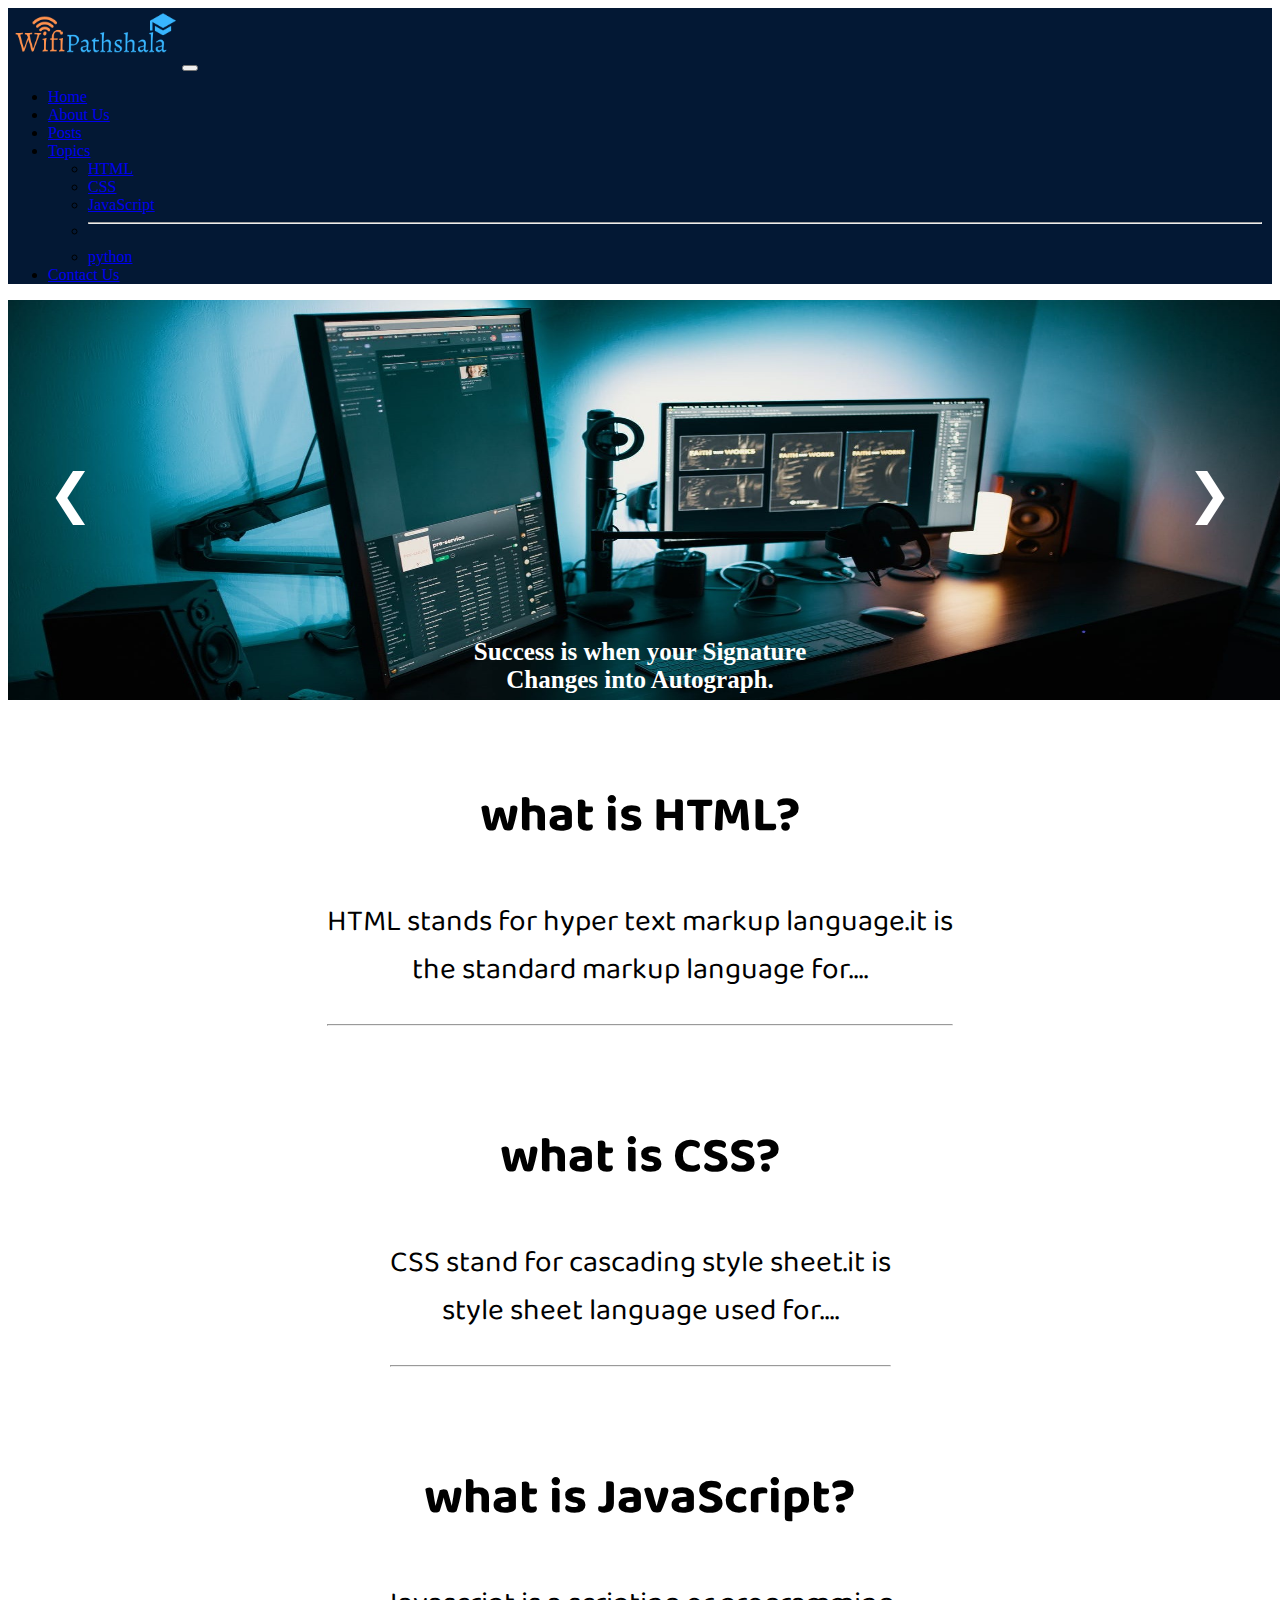
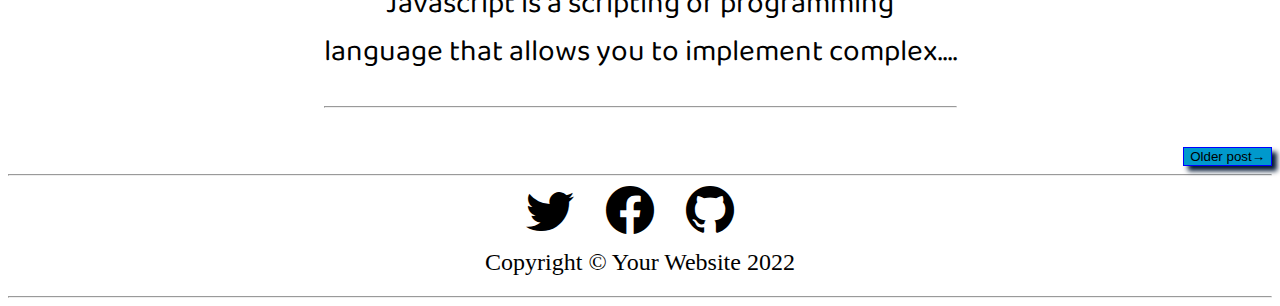
<file: index.html>
<!doctype html>
<html lang="en">

<head>
  <!-- Required meta tags -->
  <meta charset="utf-8">
  <meta name="viewport" content="width=device-width, initial-scale=1">

  <!-- Bootstrap CSS -->
  <link href="https://cdn.jsdelivr.net/npm/bootstrap@5.1.3/dist/css/bootstrap.min.css" rel="stylesheet"
    integrity="sha384-1BmE4kWBq78iYhFldvKuhfTAU6auU8tT94WrHftjDbrCEXSU1oBoqyl2QvZ6jIW3" crossorigin="anonymous">

  <!-- icon css  -->
  <link rel="stylesheet" href="https://cdn.jsdelivr.net/npm/bootstrap-icons@1.7.2/font/bootstrap-icons.css">

  <!-- favicon -->
  <link rel="apple-touch-icon" sizes="57x57" href="facicon/">
  <link rel="apple-touch-icon" sizes="60x60" href="facicon//apple-icon-60x60.png">
  <link rel="apple-touch-icon" sizes="72x72" href="facicon//apple-icon-72x72.png">
  <link rel="apple-touch-icon" sizes="76x76" href="facicon//apple-icon-76x76.png">
  <link rel="apple-touch-icon" sizes="114x114" href="facicon//apple-icon-114x114.png">
  <link rel="apple-touch-icon" sizes="120x120" href="facicon//apple-icon-120x120.png">
  <link rel="apple-touch-icon" sizes="144x144" href="facicon//apple-icon-144x144.png">
  <link rel="apple-touch-icon" sizes="152x152" href="facicon//apple-icon-152x152.png">
  <link rel="apple-touch-icon" sizes="180x180" href="facicon//apple-icon-180x180.png">
  <link rel="icon" type="image/png" sizes="192x192" href="facicon//android-icon-192x192.png">
  <link rel="icon" type="image/png" sizes="32x32" href="facicon//favicon-32x32.png">
  <link rel="icon" type="image/png" sizes="96x96" href="facicon//favicon-96x96.png">
  <link rel="icon" type="image/png" sizes="16x16" href="facicon//favicon-16x16.png">
  <link rel="manifest" href="/manifest.json">
  <meta name="msapplication-TileColor" content="#ffffff">
  <meta name="msapplication-TileImage" content="/ms-icon-144x144.png">
  <meta name="theme-color" content="#ffffff">

  <!-- fonts -->
  <link rel="preconnect" href="https://fonts.googleapis.com">
  <link rel="preconnect" href="https://fonts.gstatic.com" crossorigin>
  <link href="https://fonts.googleapis.com/css2?family=Baloo+Bhai+2:wght@600;800&display=swap" rel="stylesheet">

  <!-- css styling -->
  <link rel="stylesheet" href="css/style.css">
  <link rel="stylesheet" href="css/slidestyling.css">

  <title>BlogForYou</title>
</head>

<body>
  <!-- navbar -->
  <nav class="navbar navbar-expand-lg navbar-dark">
    <div class="container-fluid">
      <a class="navbar-brand p-0" href="#"><img src="assets/image/logo1.png" class="image-fluid"
          style="width: 170px; height: 60px;" alt=""></a>
      <button class="navbar-toggler" type="button" data-bs-toggle="collapse" data-bs-target="#navbarSupportedContent"
        aria-controls="navbarSupportedContent" aria-expanded="false" aria-label="Toggle navigation">
        <span class="navbar-toggler-icon"></span>
      </button>
      <div class="collapse navbar-collapse" id="navbarSupportedContent">
        <ul class="navbar-nav me-auto mb-2 mb-lg-0">
          <li class="nav-item">
            <a class="nav-link active" aria-current="page" href="index.html">Home</a>
          </li>
          <li class="nav-item">
            <a class="nav-link" href="about.html">About Us</a>
          </li>
          <li class="nav-item">
            <a class="nav-link" href="post.html">Posts</a>
          </li>
          <li class="nav-item dropdown">
            <a class="nav-link dropdown-toggle" href="#" id="navbarDropdown" role="button" data-bs-toggle="dropdown"
              aria-expanded="false">
              Topics
            </a>
            <ul class="dropdown-menu" aria-labelledby="navbarDropdown">
              <li><a class="dropdown-item" href="post.html">HTML</a></li>
              <li><a class="dropdown-item" href="post2.html">CSS</a></li>
              <li><a class="dropdown-item" href="post3.html">JavaScript</a></li>
              <li>
                <hr class="dropdown-divider">
              </li>
              <li><a class="dropdown-item" href="post4.html">python</a></li>
            </ul>
          </li>
          <li class="nav-item">
            <a class="nav-link" href="contact.html">Contact Us</a>
          </li>
        </ul>
      </div>
    </div>
  </nav>

  <!-- Slider  -->
  <div class="slide-bar">
    <div class="slide">
      <img src="assets/image/fifth1.jpg" alt="" class="img-fluid">
      <div class="caption">Success is when your Signature <br> Changes into Autograph.</div>
    </div>
    <div class="slide">
      <img src="assets/image/first.jpeg" alt="" class="img-fluid">
      <div class="caption">Knowledge is power.</div>
    </div>
    <div class="slide">
      <img src="assets/image/second.jpeg" alt="" class="img-fluid">
      <div class="caption">Risk comes form not knowing <br> what you are doing.</div>
    </div>
    <span class="arrow prev" id="leftarrow" onclick="controller(-1)">
      &#10094
    </span>
    <span class="arrow next" id="rightarrow" onclick="controller(1)">&#10095</span>
  </div>

  <!-- content here -->
  <div class="container-fluid">
    <div class="row justify-content-center">
      <div class="col-md-8 contents">
        <a href="post.html/#heading5" class="content-link">
          <h2 class="content-heading">what is HTML?</h2>
          <p class="m-0 p-0">HTML stands for hyper text markup language.it is <br>
            the standard markup language for....
          </p>
          <hr>
        </a>
      </div>

      <div class="col-md-8 contents">
        <a href="post2.html#heading1" class="content-link">
          <h2 class="content-heading">what is CSS?</h2>
          <p class="m-0 p-0">CSS stand for cascading style sheet.it is <br>
            style sheet language used for....
          </p>
          <hr>
        </a>
      </div>

      <div class="col-md-8 contents">
        <a href="post3.html#heading1" class="content-link">
          <h2 class="content-heading">what is JavaScript?</h2>
          <p class="m-0 p-0">Javascript is a scripting or programming<br>
            language that allows you to implement complex....
          </p>
          <hr>
        </a>
      </div>
      <div class="col-md-8 button-style">
        <!-- button  -->
        <button type="button" class="btn btn-style">Older post→</button>
        <hr>
      </div>
      <!-- row end  -->
    </div>

    <div class="row">
      <div class="col-12 icon-style">
        <i class="bi bi-twitter"></i>
        <i class="bi bi-facebook"></i>
        <i class="bi bi-github"></i>
      </div>
      <div class="col-12 copy-style">
        <span>Copyright &#169; Your Website 2022</span>
      </div>
    </div>



    <hr>
    <!-- end here -->
  </div>






  <!-- Option 1: Bootstrap Bundle with Popper -->
  <script src="https://cdn.jsdelivr.net/npm/bootstrap@5.1.3/dist/js/bootstrap.bundle.min.js"
    integrity="sha384-ka7Sk0Gln4gmtz2MlQnikT1wXgYsOg+OMhuP+IlRH9sENBO0LRn5q+8nbTov4+1p"
    crossorigin="anonymous"></script>

  <!-- myscripting -->
  <!-- slidescripting -->
  <script src="scripts/slidescripting.js"></script>
</body>

</html>
</file>
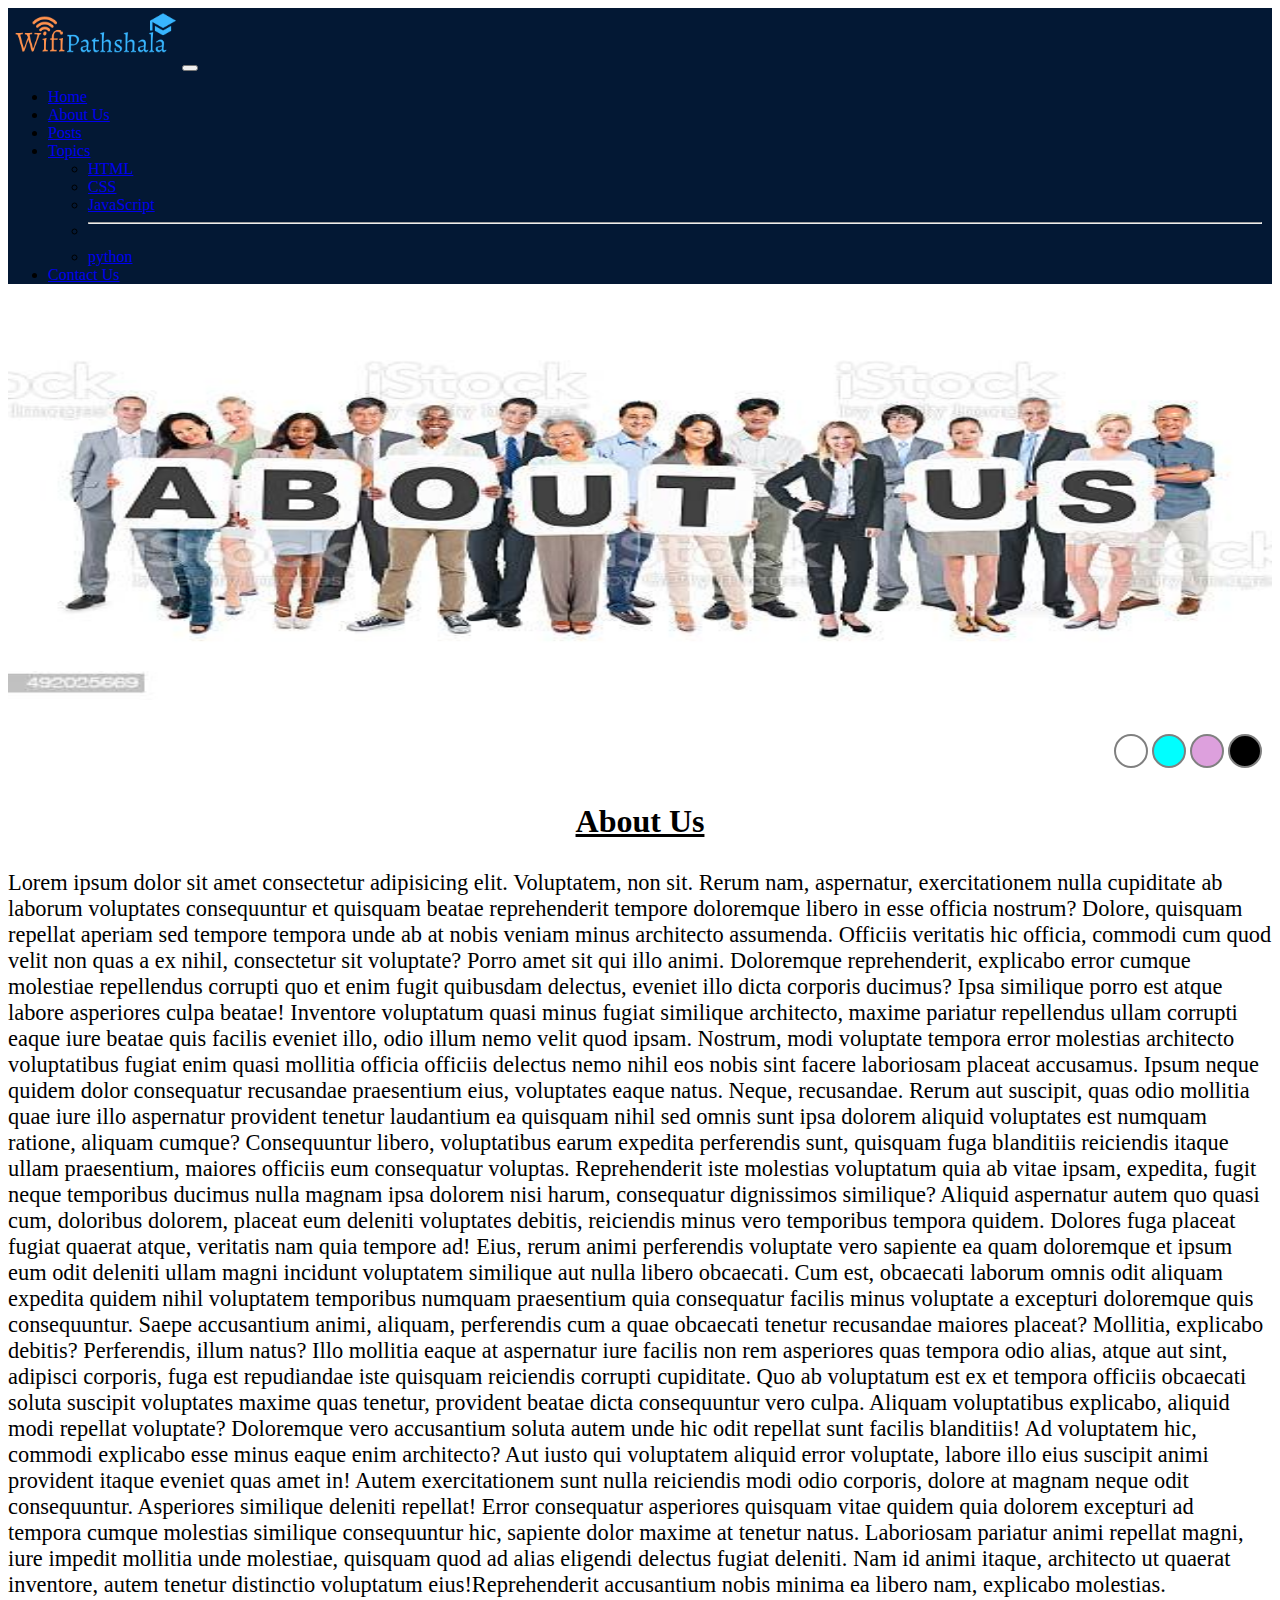
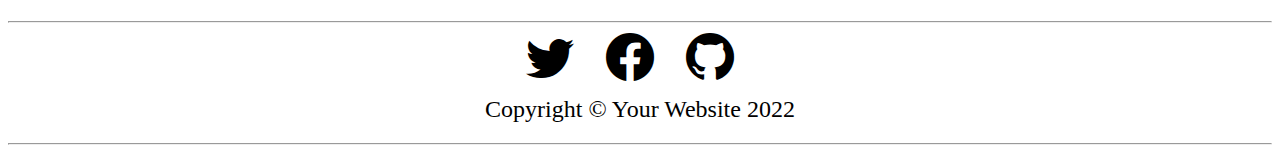
<file: about.html>
<!doctype html>
<html lang="en">

<head>
    <!-- Required meta tags -->
    <meta charset="utf-8">
    <meta name="viewport" content="width=device-width, initial-scale=1">

    <!-- Bootstrap CSS -->
    <link href="https://cdn.jsdelivr.net/npm/bootstrap@5.1.3/dist/css/bootstrap.min.css" rel="stylesheet"
        integrity="sha384-1BmE4kWBq78iYhFldvKuhfTAU6auU8tT94WrHftjDbrCEXSU1oBoqyl2QvZ6jIW3" crossorigin="anonymous">

    <!-- favicon -->
    <link rel="apple-touch-icon" sizes="57x57" href="facicon/">
    <link rel="apple-touch-icon" sizes="60x60" href="facicon//apple-icon-60x60.png">
    <link rel="apple-touch-icon" sizes="72x72" href="facicon//apple-icon-72x72.png">
    <link rel="apple-touch-icon" sizes="76x76" href="facicon//apple-icon-76x76.png">
    <link rel="apple-touch-icon" sizes="114x114" href="facicon//apple-icon-114x114.png">
    <link rel="apple-touch-icon" sizes="120x120" href="facicon//apple-icon-120x120.png">
    <link rel="apple-touch-icon" sizes="144x144" href="facicon//apple-icon-144x144.png">
    <link rel="apple-touch-icon" sizes="152x152" href="facicon//apple-icon-152x152.png">
    <link rel="apple-touch-icon" sizes="180x180" href="facicon//apple-icon-180x180.png">
    <link rel="icon" type="image/png" sizes="192x192" href="facicon//android-icon-192x192.png">
    <link rel="icon" type="image/png" sizes="32x32" href="facicon//favicon-32x32.png">
    <link rel="icon" type="image/png" sizes="96x96" href="facicon//favicon-96x96.png">
    <link rel="icon" type="image/png" sizes="16x16" href="facicon//favicon-16x16.png">
    <link rel="manifest" href="/manifest.json">
    <meta name="msapplication-TileColor" content="#ffffff">
    <meta name="msapplication-TileImage" content="/ms-icon-144x144.png">
    <meta name="theme-color" content="#ffffff">

    <!-- icon css  -->
    <link rel="stylesheet" href="https://cdn.jsdelivr.net/npm/bootstrap-icons@1.7.2/font/bootstrap-icons.css">

    <!-- css styling -->
    <link rel="stylesheet" href="css/style.css">
    <link rel="stylesheet" href="css/slidestyling.css">
    <link rel="stylesheet" href="css/about.css">

    <title>BlogForYou</title>
</head>

<body>
    <!-- navbar -->
    <nav class="navbar navbar-expand-lg navbar-dark">
        <div class="container-fluid">
            <a class="navbar-brand p-0" href="#"><img src="assets/image/logo1.png" class="image-fluid"
                    style="width: 170px; height: 60px;" alt=""></a>
            <button class="navbar-toggler" type="button" data-bs-toggle="collapse"
                data-bs-target="#navbarSupportedContent" aria-controls="navbarSupportedContent" aria-expanded="false"
                aria-label="Toggle navigation">
                <span class="navbar-toggler-icon"></span>
            </button>
            <div class="collapse navbar-collapse" id="navbarSupportedContent">
                <ul class="navbar-nav me-auto mb-2 mb-lg-0">
                    <li class="nav-item">
                        <a class="nav-link" aria-current="page" href="index.html">Home</a>
                    </li>
                    <li class="nav-item">
                        <a class="nav-link active" href="about.html">About Us</a>
                    </li>
                    <li class="nav-item">
                        <a class="nav-link" href="post.html">Posts</a>
                    </li>
                    <li class="nav-item dropdown">
                        <a class="nav-link dropdown-toggle" href="#" id="navbarDropdown" role="button"
                            data-bs-toggle="dropdown" aria-expanded="false">
                            Topics
                        </a>
                        <ul class="dropdown-menu" aria-labelledby="navbarDropdown">
                            <li><a class="dropdown-item" href="post.html">HTML</a></li>
                            <li><a class="dropdown-item" href="post2.html">CSS</a></li>
                            <li><a class="dropdown-item" href="post3.html">JavaScript</a></li>
                            <li>
                                <hr class="dropdown-divider">
                            </li>
                            <li><a class="dropdown-item" href="post4.html">python</a></li>
                        </ul>
                    </li>
                    <li class="nav-item">
                        <a class="nav-link" href="contact.html">Contact Us</a>
                    </li>
                </ul>
            </div>
        </div>
    </nav>

    <!-- image  -->
    <img src="assets/image/aboutus.jpg" class="img-fluid contact-img" alt="...">

    <!-- main content here -->
    <div class="container">
        <div class="row">
            <div class="col-12 colour-container">
                <!-- <div class="colour-container"> -->
                <span class="color" id="white" onclick="changecolor('#ffffff')"></span>
                <span class="color" id="aqua" onclick="changecolor('#00FFFF')"></span>
                <span class="color" id="voilet" onclick="changecolor('plum')"></span>
                <span class="color" id="black" onclick="changecolor('#000000')"></span>
            </div>
            <div class="col-12" id="total-contents">
                <h1 class="text-content">About Us</h1>
                <p class="text-content font-style">
                    Lorem ipsum dolor sit amet consectetur adipisicing elit. Voluptatem, non sit. Rerum nam, aspernatur,
                    exercitationem nulla cupiditate ab laborum voluptates consequuntur et quisquam beatae reprehenderit
                    tempore
                    doloremque libero in esse officia nostrum? Dolore, quisquam repellat aperiam sed tempore tempora
                    unde ab at
                    nobis veniam minus architecto assumenda. Officiis veritatis hic officia, commodi cum quod velit non
                    quas a ex
                    nihil, consectetur sit voluptate? Porro amet sit qui illo animi. Doloremque reprehenderit, explicabo
                    error
                    cumque molestiae repellendus corrupti quo et enim fugit quibusdam delectus, eveniet illo dicta
                    corporis ducimus?
                    Ipsa similique porro est atque labore asperiores culpa beatae! Inventore voluptatum quasi minus
                    fugiat similique
                    architecto, maxime pariatur repellendus ullam corrupti eaque iure beatae quis facilis eveniet illo,
                    odio illum
                    nemo velit quod ipsam. Nostrum, modi voluptate tempora error molestias architecto voluptatibus
                    fugiat enim quasi
                    mollitia officia officiis delectus nemo nihil eos nobis sint facere laboriosam placeat accusamus.
                    Ipsum neque
                    quidem dolor consequatur recusandae praesentium eius, voluptates eaque natus. Neque, recusandae.
                    Rerum aut
                    suscipit, quas odio mollitia quae iure illo aspernatur provident tenetur laudantium ea quisquam
                    nihil sed omnis
                    sunt ipsa dolorem aliquid voluptates est numquam ratione, aliquam cumque? Consequuntur libero,
                    voluptatibus
                    earum expedita perferendis sunt, quisquam fuga blanditiis reiciendis itaque ullam praesentium,
                    maiores officiis
                    eum consequatur voluptas. Reprehenderit iste molestias voluptatum quia ab vitae ipsam, expedita,
                    fugit neque
                    temporibus ducimus nulla magnam ipsa dolorem nisi harum, consequatur dignissimos similique? Aliquid
                    aspernatur
                    autem quo quasi cum, doloribus dolorem, placeat eum deleniti voluptates debitis, reiciendis minus
                    vero
                    temporibus tempora quidem. Dolores fuga placeat fugiat quaerat atque, veritatis nam quia tempore ad!
                    Eius, rerum
                    animi perferendis voluptate vero sapiente ea quam doloremque et ipsum eum odit deleniti ullam magni
                    incidunt
                    voluptatem similique aut nulla libero obcaecati. Cum est, obcaecati laborum omnis odit aliquam
                    expedita quidem
                    nihil voluptatem temporibus numquam praesentium quia consequatur facilis minus voluptate a excepturi
                    doloremque
                    quis consequuntur. Saepe accusantium animi, aliquam, perferendis cum a quae obcaecati tenetur
                    recusandae maiores
                    placeat? Mollitia, explicabo debitis? Perferendis, illum natus? Illo mollitia eaque at aspernatur
                    iure facilis
                    non rem asperiores quas tempora odio alias, atque aut sint, adipisci corporis, fuga est repudiandae
                    iste
                    quisquam reiciendis corrupti cupiditate. Quo ab voluptatum est ex et tempora officiis obcaecati
                    soluta suscipit
                    voluptates maxime quas tenetur, provident beatae dicta consequuntur vero culpa. Aliquam voluptatibus
                    explicabo,
                    aliquid modi repellat voluptate? Doloremque vero accusantium soluta autem unde hic odit repellat
                    sunt facilis
                    blanditiis! Ad voluptatem hic, commodi explicabo esse minus eaque enim architecto? Aut iusto qui
                    voluptatem
                    aliquid error voluptate, labore illo eius suscipit animi provident itaque eveniet quas amet in!
                    Autem
                    exercitationem sunt nulla reiciendis modi odio corporis, dolore at magnam neque odit consequuntur.
                    Asperiores
                    similique deleniti repellat! Error consequatur asperiores quisquam vitae quidem quia dolorem
                    excepturi ad
                    tempora cumque molestias similique consequuntur hic, sapiente dolor maxime at tenetur natus.
                    Laboriosam pariatur
                    animi repellat magni, iure impedit mollitia unde molestiae, quisquam quod ad alias eligendi delectus
                    fugiat
                    deleniti. Nam id animi itaque, architecto ut quaerat inventore, autem tenetur distinctio voluptatum
                    eius!Reprehenderit accusantium nobis minima ea libero nam, explicabo molestias.
                </p>
            </div>
        </div>
        <hr class="mt-5">

        <!-- icon  -->
        <div class="row">
            <div class="col-12 icon-style">
                <i class="bi bi-twitter"></i>
                <i class="bi bi-facebook"></i>
                <i class="bi bi-github"></i>
            </div>
            <div class="col-12 copy-style">
                <span>Copyright &#169; Your Website 2022</span>
            </div>
        </div>


        <!-- container end here -->
    </div>

    <hr class="mb-5">



    <!-- Option 1: Bootstrap Bundle with Popper -->
    <script src="https://cdn.jsdelivr.net/npm/bootstrap@5.1.3/dist/js/bootstrap.bundle.min.js"
        integrity="sha384-ka7Sk0Gln4gmtz2MlQnikT1wXgYsOg+OMhuP+IlRH9sENBO0LRn5q+8nbTov4+1p"
        crossorigin="anonymous"></script>

    <!-- my script  -->
    <script src="scripts/about.js"></script>

</body>

</html>
</file>
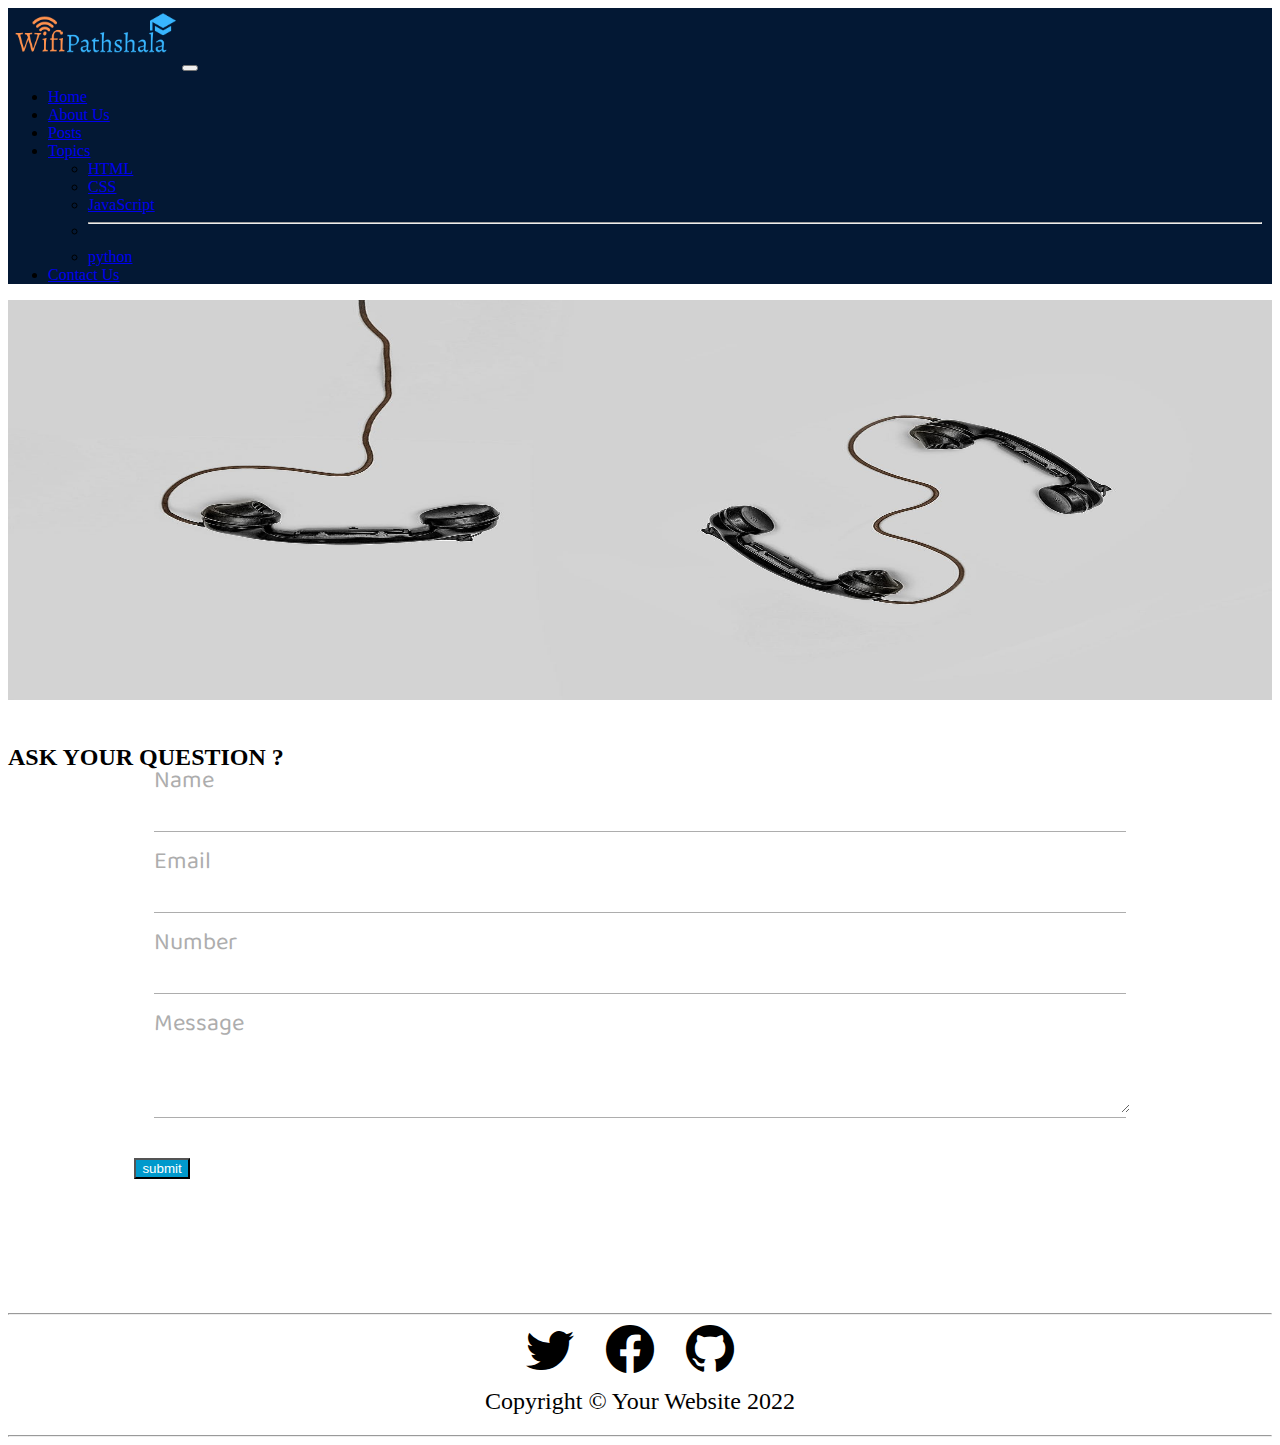
<file: contact.html>
<!doctype html>
<html lang="en">

<head>
    <!-- Required meta tags -->
    <meta charset="utf-8">
    <meta name="viewport" content="width=device-width, initial-scale=1">

    <!-- Bootstrap CSS -->
    <link href="https://cdn.jsdelivr.net/npm/bootstrap@5.1.3/dist/css/bootstrap.min.css" rel="stylesheet"
        integrity="sha384-1BmE4kWBq78iYhFldvKuhfTAU6auU8tT94WrHftjDbrCEXSU1oBoqyl2QvZ6jIW3" crossorigin="anonymous">

    <!-- fonts -->
    <link rel="preconnect" href="https://fonts.googleapis.com">
    <link rel="preconnect" href="https://fonts.gstatic.com" crossorigin>
    <link href="https://fonts.googleapis.com/css2?family=Baloo+Bhai+2:wght@600;800&display=swap" rel="stylesheet">

    <!-- icon css  -->
    <link rel="stylesheet" href="https://cdn.jsdelivr.net/npm/bootstrap-icons@1.7.2/font/bootstrap-icons.css">

    <!-- favicon -->
    <link rel="apple-touch-icon" sizes="57x57" href="facicon/">
    <link rel="apple-touch-icon" sizes="60x60" href="facicon//apple-icon-60x60.png">
    <link rel="apple-touch-icon" sizes="72x72" href="facicon//apple-icon-72x72.png">
    <link rel="apple-touch-icon" sizes="76x76" href="facicon//apple-icon-76x76.png">
    <link rel="apple-touch-icon" sizes="114x114" href="facicon//apple-icon-114x114.png">
    <link rel="apple-touch-icon" sizes="120x120" href="facicon//apple-icon-120x120.png">
    <link rel="apple-touch-icon" sizes="144x144" href="facicon//apple-icon-144x144.png">
    <link rel="apple-touch-icon" sizes="152x152" href="facicon//apple-icon-152x152.png">
    <link rel="apple-touch-icon" sizes="180x180" href="facicon//apple-icon-180x180.png">
    <link rel="icon" type="image/png" sizes="192x192" href="facicon//android-icon-192x192.png">
    <link rel="icon" type="image/png" sizes="32x32" href="facicon//favicon-32x32.png">
    <link rel="icon" type="image/png" sizes="96x96" href="facicon//favicon-96x96.png">
    <link rel="icon" type="image/png" sizes="16x16" href="facicon//favicon-16x16.png">
    <link rel="manifest" href="/manifest.json">
    <meta name="msapplication-TileColor" content="#ffffff">
    <meta name="msapplication-TileImage" content="/ms-icon-144x144.png">
    <meta name="theme-color" content="#ffffff">

    <!-- css styling -->
    <link rel="stylesheet" href="css/style.css">
    <link rel="stylesheet" href="css/slidestyling.css">

    <title>BlogForYou</title>
</head>

<body>
    <!-- navbar -->
    <nav class="navbar navbar-expand-lg navbar-dark">
        <div class="container-fluid">
            <a class="navbar-brand p-0" href="#"><img src="assets/image/logo1.png" class="image-fluid"
                    style="width: 170px; height: 60px;" alt=""></a>
            <button class="navbar-toggler" type="button" data-bs-toggle="collapse"
                data-bs-target="#navbarSupportedContent" aria-controls="navbarSupportedContent" aria-expanded="false"
                aria-label="Toggle navigation">
                <span class="navbar-toggler-icon"></span>
            </button>
            <div class="collapse navbar-collapse" id="navbarSupportedContent">
                <ul class="navbar-nav me-auto mb-2 mb-lg-0">
                    <li class="nav-item">
                        <a class="nav-link" aria-current="page" href="index.html">Home</a>
                    </li>
                    <li class="nav-item">
                        <a class="nav-link" href="about.html">About Us</a>
                    </li>
                    <li class="nav-item">
                        <a class="nav-link" href="post.html">Posts</a>
                    </li>
                    <li class="nav-item dropdown">
                        <a class="nav-link dropdown-toggle" href="#" id="navbarDropdown" role="button"
                            data-bs-toggle="dropdown" aria-expanded="false">
                            Topics
                        </a>
                        <ul class="dropdown-menu" aria-labelledby="navbarDropdown">
                            <li><a class="dropdown-item" href="post.html">HTML</a></li>
                            <li><a class="dropdown-item" href="post2.html">CSS</a></li>
                            <li><a class="dropdown-item" href="post3.html">JavaScript</a></li>
                            <li>
                                <hr class="dropdown-divider">
                            </li>
                            <li><a class="dropdown-item" href="post4.html">python</a></li>
                        </ul>
                    </li>
                    <li class="nav-item">
                        <a class="nav-link  active" href="contact.html">Contact Us</a>
                    </li>
                </ul>
            </div>
        </div>
    </nav>

    <!-- image  -->
    <img src="assets/image/contact.jpeg" class="img-fluid contact-img" alt="...">


    <div class="container">

        <div class="row">
            <div class="col-12 text-center mt-4">
                <h2>ASK YOUR QUESTION ?</h1>
            </div>
        </div>

        <form onsubmit="return validationform()">
            <div class="row  justify-content-center input-style">
                <div class="col-md-8 box-style">
                    <input type="text" id="username">
                    <p class="text-error" id="usererror"></p>
                    <label for="">Name</label>
                </div>
                <div class="col-md-8 box-style">
                    <input type="email" id="email">
                    <p class="text-error" id="emailerror"></p>
                    <label for="">Email</label>
                </div>
                <div class="col-md-8 box-style">
                    <input type="number" id="number">
                    <p class="text-error" id="numbererror"></p>
                    <label for="">Number</label>
                </div>
                <div class="col-md-8 box-style">
                    <textarea cols="30" rows="5" id="textarea"></textarea>
                    <p class="text-areaerror" id="textareaerror"></p>
                    <label for="">Message</label>
                </div>
                <div class="col-md-8 text-start m-0">
                    <!-- button  -->
                    <button type="submit" class="btn conbtn-style">submit</button>
                </div>

                <!-- row end  -->
            </div>

        </form>
        <hr>
        <div class="row">
            <div class="col-12 icon-style">
                <i class="bi bi-twitter"></i>
                <i class="bi bi-facebook"></i>
                <i class="bi bi-github"></i>
            </div>
            <div class="col-12 copy-style">
                <span>Copyright &#169; Your Website 2022</span>
            </div>
        </div>
        <hr>
        <!-- container end here -->
    </div>









    <!-- Option 1: Bootstrap Bundle with Popper -->
    <script src="https://cdn.jsdelivr.net/npm/bootstrap@5.1.3/dist/js/bootstrap.bundle.min.js"
        integrity="sha384-ka7Sk0Gln4gmtz2MlQnikT1wXgYsOg+OMhuP+IlRH9sENBO0LRn5q+8nbTov4+1p"
        crossorigin="anonymous"></script>

    <!-- myscript -->
    <script src="scripts/validation.js"></script>
</body>

</html>
</file>
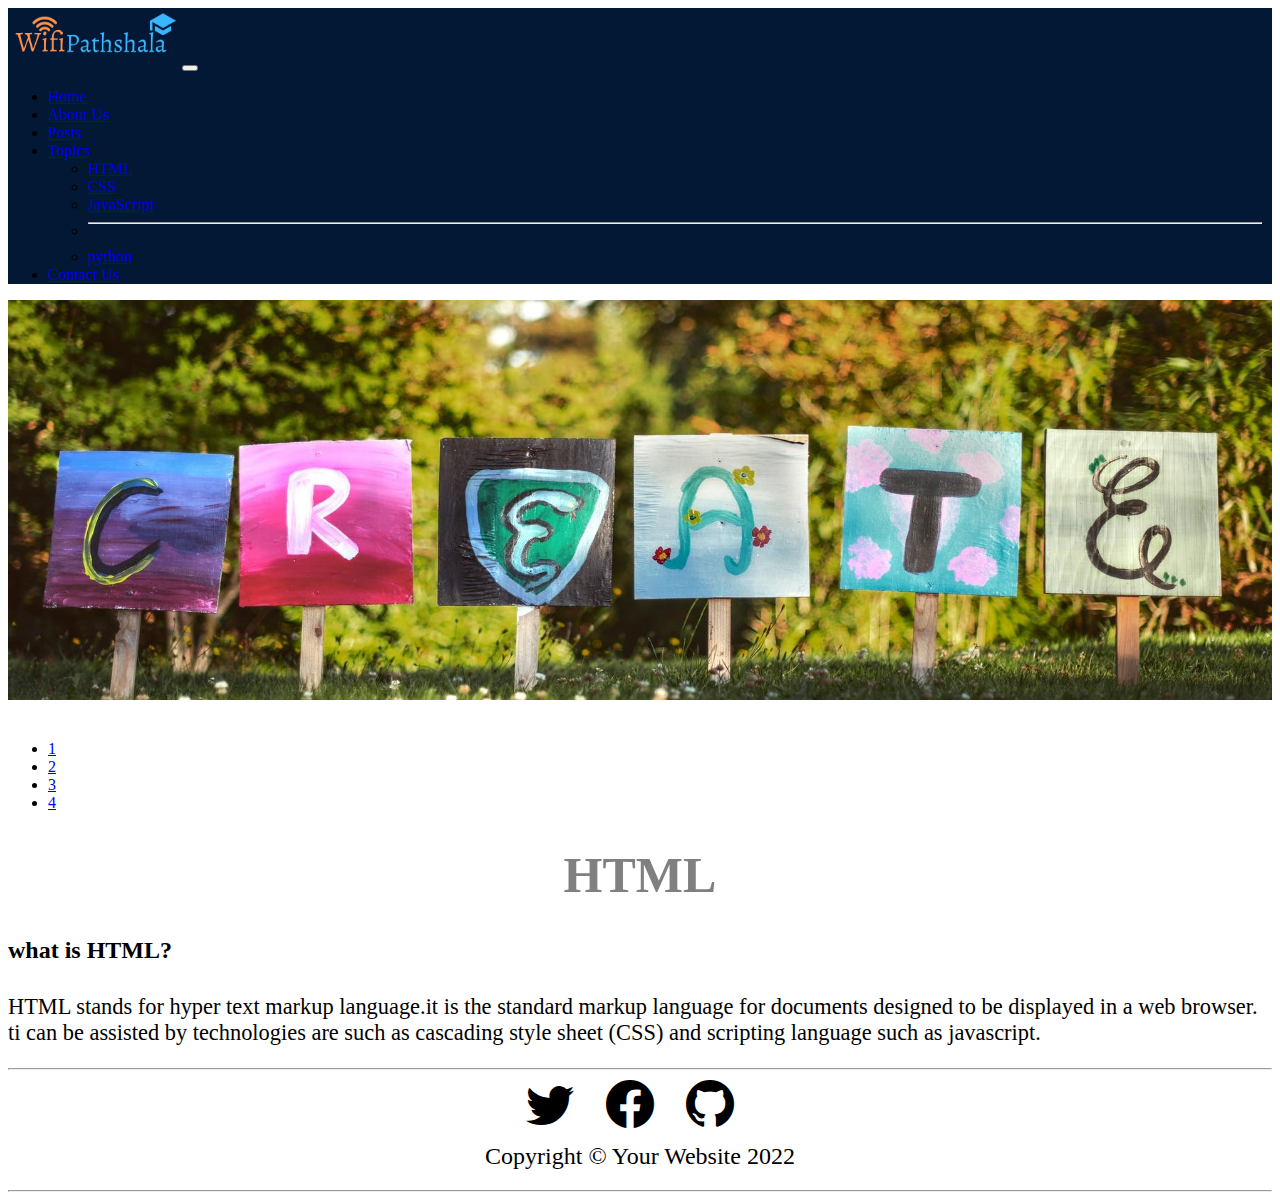
<file: post.html>
<!doctype html>
<html lang="en">

<head>
    <!-- Required meta tags -->
    <meta charset="utf-8">
    <meta name="viewport" content="width=device-width, initial-scale=1">

    <!-- Bootstrap CSS -->
    <link href="https://cdn.jsdelivr.net/npm/bootstrap@5.1.3/dist/css/bootstrap.min.css" rel="stylesheet"
        integrity="sha384-1BmE4kWBq78iYhFldvKuhfTAU6auU8tT94WrHftjDbrCEXSU1oBoqyl2QvZ6jIW3" crossorigin="anonymous">

    <!-- icon css  -->
    <link rel="stylesheet" href="https://cdn.jsdelivr.net/npm/bootstrap-icons@1.7.2/font/bootstrap-icons.css">

    <!-- favicon -->
    <link rel="apple-touch-icon" sizes="57x57" href="facicon/">
    <link rel="apple-touch-icon" sizes="60x60" href="facicon//apple-icon-60x60.png">
    <link rel="apple-touch-icon" sizes="72x72" href="facicon//apple-icon-72x72.png">
    <link rel="apple-touch-icon" sizes="76x76" href="facicon//apple-icon-76x76.png">
    <link rel="apple-touch-icon" sizes="114x114" href="facicon//apple-icon-114x114.png">
    <link rel="apple-touch-icon" sizes="120x120" href="facicon//apple-icon-120x120.png">
    <link rel="apple-touch-icon" sizes="144x144" href="facicon//apple-icon-144x144.png">
    <link rel="apple-touch-icon" sizes="152x152" href="facicon//apple-icon-152x152.png">
    <link rel="apple-touch-icon" sizes="180x180" href="facicon//apple-icon-180x180.png">
    <link rel="icon" type="image/png" sizes="192x192" href="facicon//android-icon-192x192.png">
    <link rel="icon" type="image/png" sizes="32x32" href="facicon//favicon-32x32.png">
    <link rel="icon" type="image/png" sizes="96x96" href="facicon//favicon-96x96.png">
    <link rel="icon" type="image/png" sizes="16x16" href="facicon//favicon-16x16.png">
    <link rel="manifest" href="/manifest.json">
    <meta name="msapplication-TileColor" content="#ffffff">
    <meta name="msapplication-TileImage" content="/ms-icon-144x144.png">
    <meta name="theme-color" content="#ffffff">

    <!-- css styling -->
    <link rel="stylesheet" href="css/style.css">
    <link rel="stylesheet" href="css/slidestyling.css">

    <title>BlogForYou</title>
</head>

<body>
    <!-- navbar -->
    <nav class="navbar navbar-expand-lg navbar-dark">
        <div class="container-fluid">
            <a class="navbar-brand p-0" href="#"><img src="assets/image/logo1.png" class="image-fluid"
                    style="width: 170px; height: 60px;" alt=""></a>
            <button class="navbar-toggler" type="button" data-bs-toggle="collapse"
                data-bs-target="#navbarSupportedContent" aria-controls="navbarSupportedContent" aria-expanded="false"
                aria-label="Toggle navigation">
                <span class="navbar-toggler-icon"></span>
            </button>
            <div class="collapse navbar-collapse" id="navbarSupportedContent">
                <ul class="navbar-nav me-auto mb-2 mb-lg-0">
                    <li class="nav-item">
                        <a class="nav-link" aria-current="page" href="index.html">Home</a>
                    </li>
                    <li class="nav-item">
                        <a class="nav-link" href="about.html">About Us</a>
                    </li>
                    <li class="nav-item">
                        <a class="nav-link active" href="post.html">Posts</a>
                    </li>
                    <li class="nav-item dropdown">
                        <a class="nav-link dropdown-toggle" href="#" id="navbarDropdown" role="button"
                            data-bs-toggle="dropdown" aria-expanded="false">
                            Topics
                        </a>
                        <ul class="dropdown-menu" aria-labelledby="navbarDropdown">
                            <li><a class="dropdown-item" href="post.html">HTML</a></li>
                            <li><a class="dropdown-item" href="post2.html">CSS</a></li>
                            <li><a class="dropdown-item" href="post3.html">JavaScript</a></li>
                            <li>
                                <hr class="dropdown-divider">
                            </li>
                            <li><a class="dropdown-item" href="post4.html">python</a></li>
                        </ul>
                    </li>
                    <li class="nav-item">
                        <a class="nav-link" href="contact.html">Contact Us</a>
                    </li>
                </ul>
            </div>
        </div>
    </nav>

    <!-- image  -->
    <img src="assets/image/post1.jpg" class="img-fluid contact-img" alt="...">

    <!-- main container  -->
    <!-- pagination -->
    <nav aria-label="Page navigation example">
        <ul class="pagination">
            <li class="page-item"><a class="page-link" href="post.html">1</a></li>
            <li class="page-item"><a class="page-link" href="post2.html">2</a></li>
            <li class="page-item"><a class="page-link" href="post3.html">3</a></li>
            <li class="page-item"><a class="page-link" href="post4.html">4</a></li>
        </ul>
    </nav>

    <!-- main heading  -->
    <h1 class="post-heading">HTML</h1>
    <div class="container">
        <div class="row">
            <div class="col-12">
                <h2 id="heading1">what is HTML?</h2>
                <P class="post-text">
                    HTML stands for hyper text markup language.it is the standard markup language for documents designed
                    to be displayed in a web browser. ti can be assisted by technologies are such as cascading style
                    sheet (CSS)
                    and scripting language such as javascript.
                </P>
            </div>
        </div>
        <hr>

        <!-- icon  -->
        <div class="row">
            <div class="col-12 icon-style">
                <i class="bi bi-twitter"></i>
                <i class="bi bi-facebook"></i>
                <i class="bi bi-github"></i>
            </div>
            <div class="col-12 copy-style">
                <span>Copyright &#169; Your Website 2022</span>
            </div>
        </div>



        <!-- container end here -->
    </div>

    <hr class="mb-3">



    <!-- Option 1: Bootstrap Bundle with Popper -->
    <script src="https://cdn.jsdelivr.net/npm/bootstrap@5.1.3/dist/js/bootstrap.bundle.min.js"
        integrity="sha384-ka7Sk0Gln4gmtz2MlQnikT1wXgYsOg+OMhuP+IlRH9sENBO0LRn5q+8nbTov4+1p"
        crossorigin="anonymous"></script>


</body>

</html>
</file>
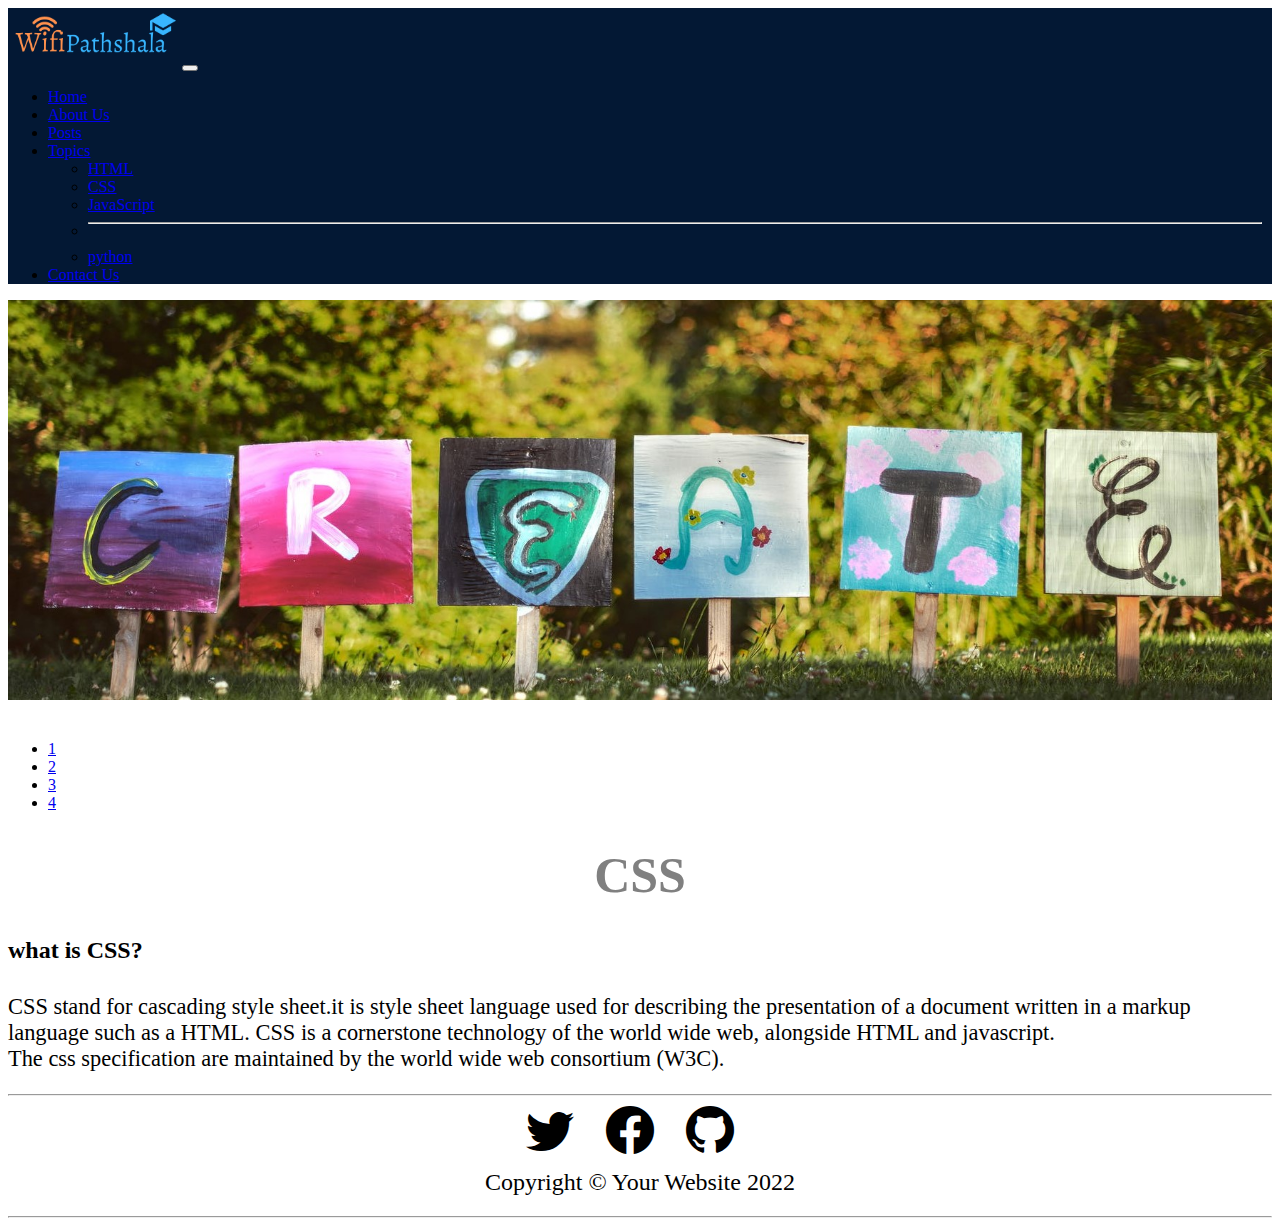
<file: post2.html>
<!doctype html>
<html lang="en">

<head>
    <!-- Required meta tags -->
    <meta charset="utf-8">
    <meta name="viewport" content="width=device-width, initial-scale=1">

    <!-- Bootstrap CSS -->
    <link href="https://cdn.jsdelivr.net/npm/bootstrap@5.1.3/dist/css/bootstrap.min.css" rel="stylesheet"
        integrity="sha384-1BmE4kWBq78iYhFldvKuhfTAU6auU8tT94WrHftjDbrCEXSU1oBoqyl2QvZ6jIW3" crossorigin="anonymous">

    <!-- icon css  -->
    <link rel="stylesheet" href="https://cdn.jsdelivr.net/npm/bootstrap-icons@1.7.2/font/bootstrap-icons.css">

    <!-- favicon -->
    <link rel="apple-touch-icon" sizes="57x57" href="facicon/">
    <link rel="apple-touch-icon" sizes="60x60" href="facicon//apple-icon-60x60.png">
    <link rel="apple-touch-icon" sizes="72x72" href="facicon//apple-icon-72x72.png">
    <link rel="apple-touch-icon" sizes="76x76" href="facicon//apple-icon-76x76.png">
    <link rel="apple-touch-icon" sizes="114x114" href="facicon//apple-icon-114x114.png">
    <link rel="apple-touch-icon" sizes="120x120" href="facicon//apple-icon-120x120.png">
    <link rel="apple-touch-icon" sizes="144x144" href="facicon//apple-icon-144x144.png">
    <link rel="apple-touch-icon" sizes="152x152" href="facicon//apple-icon-152x152.png">
    <link rel="apple-touch-icon" sizes="180x180" href="facicon//apple-icon-180x180.png">
    <link rel="icon" type="image/png" sizes="192x192" href="facicon//android-icon-192x192.png">
    <link rel="icon" type="image/png" sizes="32x32" href="facicon//favicon-32x32.png">
    <link rel="icon" type="image/png" sizes="96x96" href="facicon//favicon-96x96.png">
    <link rel="icon" type="image/png" sizes="16x16" href="facicon//favicon-16x16.png">
    <link rel="manifest" href="/manifest.json">
    <meta name="msapplication-TileColor" content="#ffffff">
    <meta name="msapplication-TileImage" content="/ms-icon-144x144.png">
    <meta name="theme-color" content="#ffffff">

    <!-- css styling -->
    <link rel="stylesheet" href="css/style.css">
    <link rel="stylesheet" href="css/slidestyling.css">

    <title>BlogForYou</title>
</head>

<body>
    <!-- navbar -->
    <nav class="navbar navbar-expand-lg navbar-dark">
        <div class="container-fluid">
            <a class="navbar-brand p-0" href="#"><img src="assets/image/logo1.png" class="image-fluid"
                    style="width: 170px; height: 60px;" alt=""></a>
            <button class="navbar-toggler" type="button" data-bs-toggle="collapse"
                data-bs-target="#navbarSupportedContent" aria-controls="navbarSupportedContent" aria-expanded="false"
                aria-label="Toggle navigation">
                <span class="navbar-toggler-icon"></span>
            </button>
            <div class="collapse navbar-collapse" id="navbarSupportedContent">
                <ul class="navbar-nav me-auto mb-2 mb-lg-0">
                    <li class="nav-item">
                        <a class="nav-link" aria-current="page" href="index.html">Home</a>
                    </li>
                    <li class="nav-item">
                        <a class="nav-link" href="about.html">About Us</a>
                    </li>
                    <li class="nav-item">
                        <a class="nav-link active" href="post.html">Posts</a>
                    </li>
                    <li class="nav-item dropdown">
                        <a class="nav-link dropdown-toggle" href="#" id="navbarDropdown" role="button"
                            data-bs-toggle="dropdown" aria-expanded="false">
                            Topics
                        </a>
                        <ul class="dropdown-menu" aria-labelledby="navbarDropdown">
                            <li><a class="dropdown-item" href="post.html">HTML</a></li>
                            <li><a class="dropdown-item" href="post2.html">CSS</a></li>
                            <li><a class="dropdown-item" href="post3.html">JavaScript</a></li>
                            <li>
                                <hr class="dropdown-divider">
                            </li>
                            <li><a class="dropdown-item" href="post4.html">python</a></li>
                        </ul>
                    </li>
                    <li class="nav-item">
                        <a class="nav-link" href="contact.html">Contact Us</a>
                    </li>
                </ul>
            </div>
        </div>
    </nav>

    <!-- image  -->
    <img src="assets/image/post1.jpg" class="img-fluid contact-img" alt="...">

    <!-- main container  -->
    <!-- pagination -->
    <nav aria-label="Page navigation example">
        <ul class="pagination">
            <li class="page-item"><a class="page-link" href="post.html">1</a></li>
            <li class="page-item"><a class="page-link" href="post2.html">2</a></li>
            <li class="page-item"><a class="page-link" href="post3.html">3</a></li>
            <li class="page-item"><a class="page-link" href="post4.html">4</a></li>
        </ul>
    </nav>

    <!-- main heading  -->
    <h1 class="post-heading">CSS</h1>
    <div class="container">
        <div class="row">
            <div class="col-12">
                <h2 id="heading1">what is CSS?</h2>
                <P class="post-text">
                    CSS stand for cascading style sheet.it is style sheet language used for describing the presentation
                    of a document written in a markup language such as a HTML. CSS is a cornerstone technology of the
                    world wide web, alongside HTML and javascript. <br>
                    The css specification are maintained by the world wide web consortium (W3C).
                </P>
            </div>
        </div>
        <hr>

        <!-- icon  -->
        <div class="row">
            <div class="col-12 icon-style">
                <i class="bi bi-twitter"></i>
                <i class="bi bi-facebook"></i>
                <i class="bi bi-github"></i>
            </div>
            <div class="col-12 copy-style">
                <span>Copyright &#169; Your Website 2022</span>
            </div>
        </div>



        <!-- container end here -->
    </div>

    <hr class="mb-3">



    <!-- Option 1: Bootstrap Bundle with Popper -->
    <script src="https://cdn.jsdelivr.net/npm/bootstrap@5.1.3/dist/js/bootstrap.bundle.min.js"
        integrity="sha384-ka7Sk0Gln4gmtz2MlQnikT1wXgYsOg+OMhuP+IlRH9sENBO0LRn5q+8nbTov4+1p"
        crossorigin="anonymous"></script>


</body>

</html>
</file>
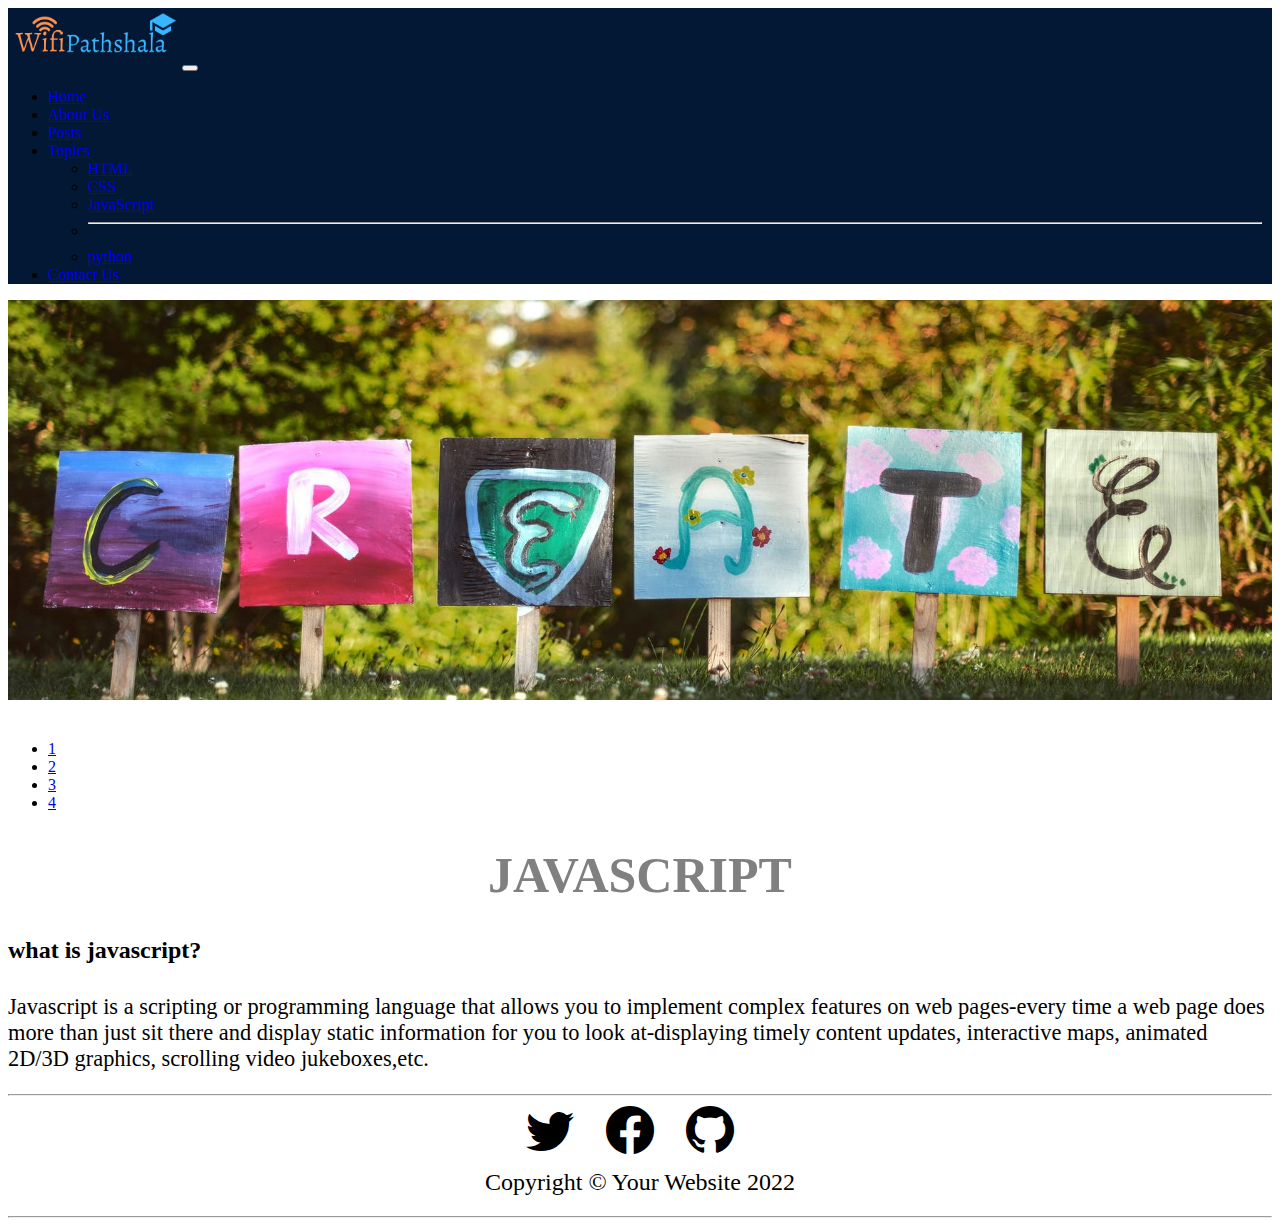
<file: post3.html>
<!doctype html>
<html lang="en">

<head>
    <!-- Required meta tags -->
    <meta charset="utf-8">
    <meta name="viewport" content="width=device-width, initial-scale=1">

    <!-- Bootstrap CSS -->
    <link href="https://cdn.jsdelivr.net/npm/bootstrap@5.1.3/dist/css/bootstrap.min.css" rel="stylesheet"
        integrity="sha384-1BmE4kWBq78iYhFldvKuhfTAU6auU8tT94WrHftjDbrCEXSU1oBoqyl2QvZ6jIW3" crossorigin="anonymous">

    <!-- icon css  -->
    <link rel="stylesheet" href="https://cdn.jsdelivr.net/npm/bootstrap-icons@1.7.2/font/bootstrap-icons.css">

    <!-- favicon -->
    <link rel="apple-touch-icon" sizes="57x57" href="facicon/">
    <link rel="apple-touch-icon" sizes="60x60" href="facicon//apple-icon-60x60.png">
    <link rel="apple-touch-icon" sizes="72x72" href="facicon//apple-icon-72x72.png">
    <link rel="apple-touch-icon" sizes="76x76" href="facicon//apple-icon-76x76.png">
    <link rel="apple-touch-icon" sizes="114x114" href="facicon//apple-icon-114x114.png">
    <link rel="apple-touch-icon" sizes="120x120" href="facicon//apple-icon-120x120.png">
    <link rel="apple-touch-icon" sizes="144x144" href="facicon//apple-icon-144x144.png">
    <link rel="apple-touch-icon" sizes="152x152" href="facicon//apple-icon-152x152.png">
    <link rel="apple-touch-icon" sizes="180x180" href="facicon//apple-icon-180x180.png">
    <link rel="icon" type="image/png" sizes="192x192" href="facicon//android-icon-192x192.png">
    <link rel="icon" type="image/png" sizes="32x32" href="facicon//favicon-32x32.png">
    <link rel="icon" type="image/png" sizes="96x96" href="facicon//favicon-96x96.png">
    <link rel="icon" type="image/png" sizes="16x16" href="facicon//favicon-16x16.png">
    <link rel="manifest" href="/manifest.json">
    <meta name="msapplication-TileColor" content="#ffffff">
    <meta name="msapplication-TileImage" content="/ms-icon-144x144.png">
    <meta name="theme-color" content="#ffffff">

    <!-- css styling -->
    <link rel="stylesheet" href="css/style.css">
    <link rel="stylesheet" href="css/slidestyling.css">

    <title>BlogForYou</title>
</head>

<body>
    <!-- navbar -->
    <nav class="navbar navbar-expand-lg navbar-dark">
        <div class="container-fluid">
            <a class="navbar-brand p-0" href="#"><img src="assets/image/logo1.png" class="image-fluid"
                    style="width: 170px; height: 60px;" alt=""></a>
            <button class="navbar-toggler" type="button" data-bs-toggle="collapse"
                data-bs-target="#navbarSupportedContent" aria-controls="navbarSupportedContent" aria-expanded="false"
                aria-label="Toggle navigation">
                <span class="navbar-toggler-icon"></span>
            </button>
            <div class="collapse navbar-collapse" id="navbarSupportedContent">
                <ul class="navbar-nav me-auto mb-2 mb-lg-0">
                    <li class="nav-item">
                        <a class="nav-link" aria-current="page" href="index.html">Home</a>
                    </li>
                    <li class="nav-item">
                        <a class="nav-link" href="about.html">About Us</a>
                    </li>
                    <li class="nav-item">
                        <a class="nav-link active" href="post.html">Posts</a>
                    </li>
                    <li class="nav-item dropdown">
                        <a class="nav-link dropdown-toggle" href="#" id="navbarDropdown" role="button"
                            data-bs-toggle="dropdown" aria-expanded="false">
                            Topics
                        </a>
                        <ul class="dropdown-menu" aria-labelledby="navbarDropdown">
                            <li><a class="dropdown-item" href="post.html">HTML</a></li>
                            <li><a class="dropdown-item" href="post2.html">CSS</a></li>
                            <li><a class="dropdown-item" href="post3.html">JavaScript</a></li>
                            <li>
                                <hr class="dropdown-divider">
                            </li>
                            <li><a class="dropdown-item" href="post4.html">python</a></li>
                        </ul>
                    </li>
                    <li class="nav-item">
                        <a class="nav-link" href="contact.html">Contact Us</a>
                    </li>
                </ul>
            </div>
        </div>
    </nav>

    <!-- image  -->
    <img src="assets/image/post1.jpg" class="img-fluid contact-img" alt="...">

    <!-- main container  -->
    <!-- pagination -->
    <nav aria-label="Page navigation example">
        <ul class="pagination">
            <li class="page-item"><a class="page-link" href="post.html">1</a></li>
            <li class="page-item"><a class="page-link" href="post2.html">2</a></li>
            <li class="page-item"><a class="page-link" href="post3.html">3</a></li>
            <li class="page-item"><a class="page-link" href="post4.html">4</a></li>
        </ul>
    </nav>

    <!-- main heading  -->
    <h1 class="post-heading">JAVASCRIPT</h1>
    <div class="container">
        <div class="row">
            <div class="col-12">
                <h2 id="heading1">what is javascript?</h2>
                <P class="post-text">
                    Javascript is a scripting or programming language that allows you to implement complex features on
                    web pages-every time a web page does more than just sit there and display static information for you
                    to look at-displaying timely content updates, interactive maps, animated 2D/3D graphics, scrolling
                    video jukeboxes,etc.
                </P>
            </div>
        </div>
        <hr>

        <!-- icon  -->
        <div class="row">
            <div class="col-12 icon-style">
                <i class="bi bi-twitter"></i>
                <i class="bi bi-facebook"></i>
                <i class="bi bi-github"></i>
            </div>
            <div class="col-12 copy-style">
                <span>Copyright &#169; Your Website 2022</span>
            </div>
        </div>



        <!-- container end here -->
    </div>

    <hr class="mb-3">



    <!-- Option 1: Bootstrap Bundle with Popper -->
    <script src="https://cdn.jsdelivr.net/npm/bootstrap@5.1.3/dist/js/bootstrap.bundle.min.js"
        integrity="sha384-ka7Sk0Gln4gmtz2MlQnikT1wXgYsOg+OMhuP+IlRH9sENBO0LRn5q+8nbTov4+1p"
        crossorigin="anonymous"></script>


</body>

</html>
</file>
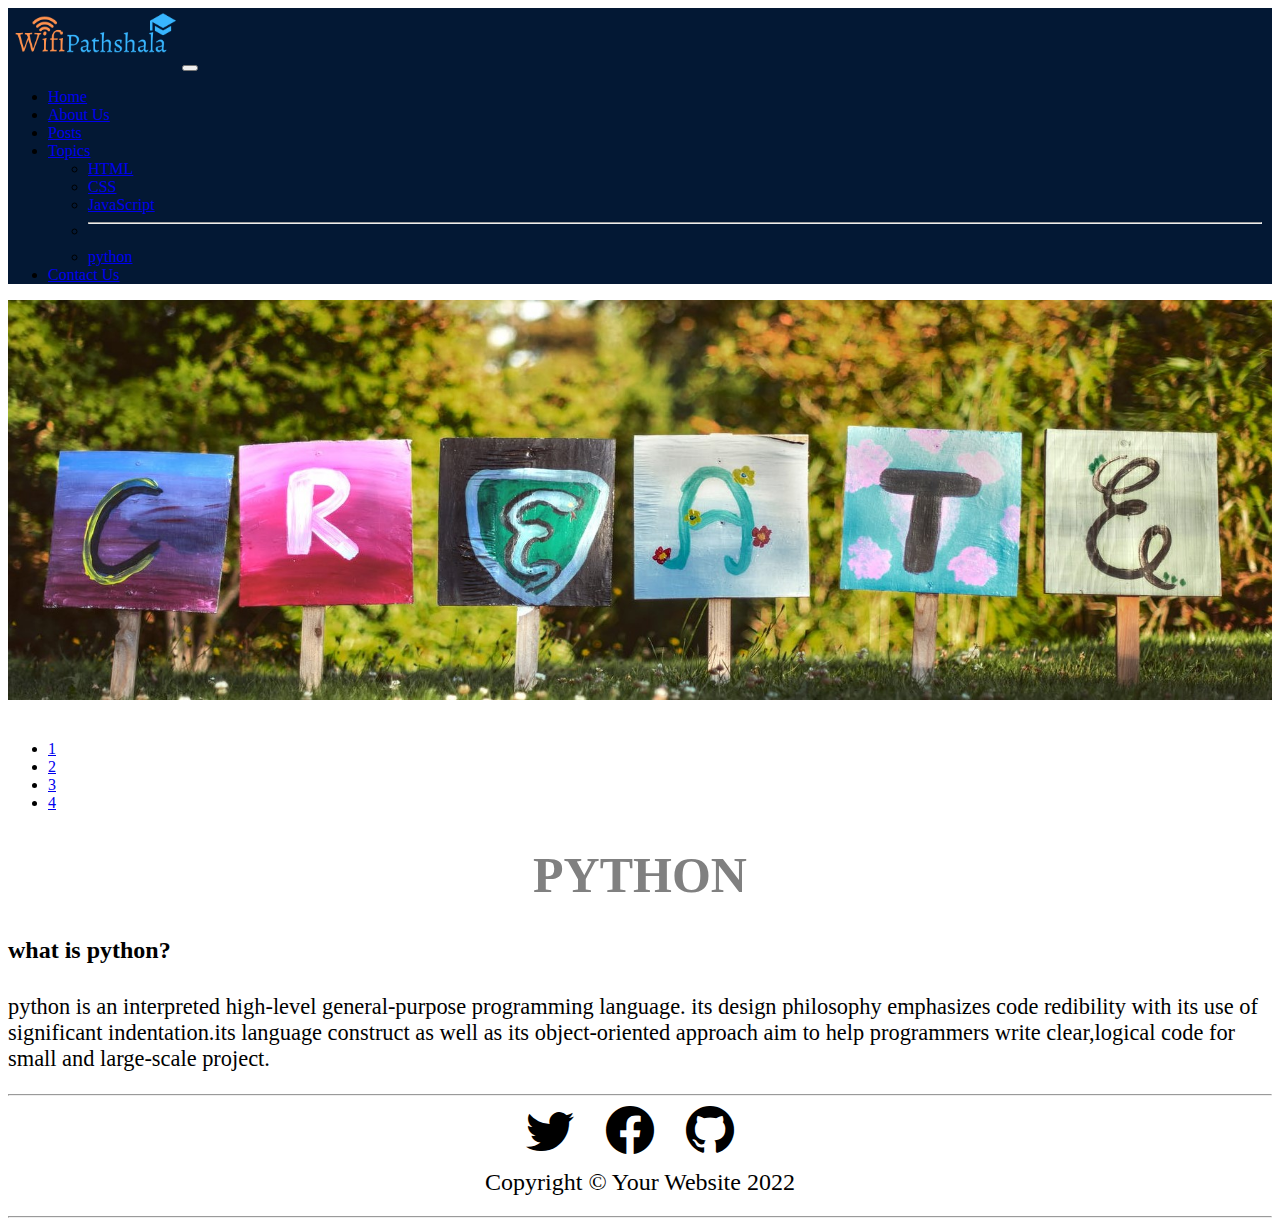
<file: post4.html>
<!doctype html>
<html lang="en">

<head>
    <!-- Required meta tags -->
    <meta charset="utf-8">
    <meta name="viewport" content="width=device-width, initial-scale=1">

    <!-- Bootstrap CSS -->
    <link href="https://cdn.jsdelivr.net/npm/bootstrap@5.1.3/dist/css/bootstrap.min.css" rel="stylesheet"
        integrity="sha384-1BmE4kWBq78iYhFldvKuhfTAU6auU8tT94WrHftjDbrCEXSU1oBoqyl2QvZ6jIW3" crossorigin="anonymous">

    <!-- icon css  -->
    <link rel="stylesheet" href="https://cdn.jsdelivr.net/npm/bootstrap-icons@1.7.2/font/bootstrap-icons.css">

    <!-- favicon -->
    <link rel="apple-touch-icon" sizes="57x57" href="facicon/">
    <link rel="apple-touch-icon" sizes="60x60" href="facicon//apple-icon-60x60.png">
    <link rel="apple-touch-icon" sizes="72x72" href="facicon//apple-icon-72x72.png">
    <link rel="apple-touch-icon" sizes="76x76" href="facicon//apple-icon-76x76.png">
    <link rel="apple-touch-icon" sizes="114x114" href="facicon//apple-icon-114x114.png">
    <link rel="apple-touch-icon" sizes="120x120" href="facicon//apple-icon-120x120.png">
    <link rel="apple-touch-icon" sizes="144x144" href="facicon//apple-icon-144x144.png">
    <link rel="apple-touch-icon" sizes="152x152" href="facicon//apple-icon-152x152.png">
    <link rel="apple-touch-icon" sizes="180x180" href="facicon//apple-icon-180x180.png">
    <link rel="icon" type="image/png" sizes="192x192" href="facicon//android-icon-192x192.png">
    <link rel="icon" type="image/png" sizes="32x32" href="facicon//favicon-32x32.png">
    <link rel="icon" type="image/png" sizes="96x96" href="facicon//favicon-96x96.png">
    <link rel="icon" type="image/png" sizes="16x16" href="facicon//favicon-16x16.png">
    <link rel="manifest" href="/manifest.json">
    <meta name="msapplication-TileColor" content="#ffffff">
    <meta name="msapplication-TileImage" content="/ms-icon-144x144.png">
    <meta name="theme-color" content="#ffffff">

    <!-- css styling -->
    <link rel="stylesheet" href="css/style.css">
    <link rel="stylesheet" href="css/slidestyling.css">

    <title>BlogForYou</title>
</head>

<body>
    <!-- navbar -->
    <nav class="navbar navbar-expand-lg navbar-dark">
        <div class="container-fluid">
            <a class="navbar-brand p-0" href="#"><img src="assets/image/logo1.png" class="image-fluid"
                    style="width: 170px; height: 60px;" alt=""></a>
            <button class="navbar-toggler" type="button" data-bs-toggle="collapse"
                data-bs-target="#navbarSupportedContent" aria-controls="navbarSupportedContent" aria-expanded="false"
                aria-label="Toggle navigation">
                <span class="navbar-toggler-icon"></span>
            </button>
            <div class="collapse navbar-collapse" id="navbarSupportedContent">
                <ul class="navbar-nav me-auto mb-2 mb-lg-0">
                    <li class="nav-item">
                        <a class="nav-link" aria-current="page" href="index.html">Home</a>
                    </li>
                    <li class="nav-item">
                        <a class="nav-link" href="about.html">About Us</a>
                    </li>
                    <li class="nav-item">
                        <a class="nav-link active" href="post.html">Posts</a>
                    </li>
                    <li class="nav-item dropdown">
                        <a class="nav-link dropdown-toggle" href="#" id="navbarDropdown" role="button"
                            data-bs-toggle="dropdown" aria-expanded="false">
                            Topics
                        </a>
                        <ul class="dropdown-menu" aria-labelledby="navbarDropdown">
                            <li><a class="dropdown-item" href="post.html">HTML</a></li>
                            <li><a class="dropdown-item" href="post2.html">CSS</a></li>
                            <li><a class="dropdown-item" href="post3.html">JavaScript</a></li>
                            <li>
                                <hr class="dropdown-divider">
                            </li>
                            <li><a class="dropdown-item" href="post4.html">python</a></li>
                        </ul>
                    </li>
                    <li class="nav-item">
                        <a class="nav-link" href="contact.html">Contact Us</a>
                    </li>
                </ul>
            </div>
        </div>
    </nav>

    <!-- image  -->
    <img src="assets/image/post1.jpg" class="img-fluid contact-img" alt="...">

    <!-- main container  -->
    <!-- pagination -->
    <nav aria-label="Page navigation example">
        <ul class="pagination">
            <li class="page-item"><a class="page-link" href="post.html">1</a></li>
            <li class="page-item"><a class="page-link" href="post2.html">2</a></li>
            <li class="page-item"><a class="page-link" href="post3.html">3</a></li>
            <li class="page-item"><a class="page-link" href="post4.html">4</a></li>
        </ul>
    </nav>

    <!-- main heading  -->
    <h1 class="post-heading">PYTHON</h1>
    <div class="container">
        <div class="row">
            <div class="col-12">
                <h2 id="heading1">what is python?</h2>
                <P class="post-text">
                    python is an interpreted high-level general-purpose programming language. its design philosophy
                    emphasizes code redibility with its use of significant indentation.its language construct as well as
                    its object-oriented approach aim to help programmers write clear,logical code for small and
                    large-scale project.
                </P>
            </div>
        </div>
        <hr>

        <!-- icon  -->
        <div class="row">
            <div class="col-12 icon-style">
                <i class="bi bi-twitter"></i>
                <i class="bi bi-facebook"></i>
                <i class="bi bi-github"></i>
            </div>
            <div class="col-12 copy-style">
                <span>Copyright &#169; Your Website 2022</span>
            </div>
        </div>



        <!-- container end here -->
    </div>

    <hr class="mb-3">



    <!-- Option 1: Bootstrap Bundle with Popper -->
    <script src="https://cdn.jsdelivr.net/npm/bootstrap@5.1.3/dist/js/bootstrap.bundle.min.js"
        integrity="sha384-ka7Sk0Gln4gmtz2MlQnikT1wXgYsOg+OMhuP+IlRH9sENBO0LRn5q+8nbTov4+1p"
        crossorigin="anonymous"></script>


</body>

</html>
</file>
<file: css/style.css>
/* navbar styling */
.navbar{
    background-color:#031834;
}

.nav-item{
    margin-right: 10px;
}


/* content styling */
.contents{
    text-align: center;
    margin-top: 30px;
    margin-bottom: 20px;
}


.content-link{
    text-decoration: none;
    color: black;
    font-family: 'Baloo Bhai 2', cursive;
    font-size: 30px;
    display: inline-block;
}

.content-link:hover{
    color: lightblue;
}

.content-heading{
    font-family: 'Baloo Bhai 2', cursive;
    font-size: 50px;
}

/* buttons styling */
.button-style{
    text-align: end;
}

.btn-style{
    border: 1px solid blue;
    background-color: #0099CC;
    box-shadow: #031834 5px 5px 5px;
}

.conbtn-style{
    background-color: #0099CC;
    color: white;
}

/* icon styling  */
.icon-style{
    text-align: center;
    font-size: 3rem;
    margin-bottom: 10px;

}

@media only screen and (max-width:500px){
    .icon-style{
        font-size: 2.5rem;
    }
}

.icon-style i{
    margin-right: 20px;
}

/* copyright  */
.copy-style{
    text-align: center;
    font-size: 1.5rem;
    margin-bottom: 20px;
}

@media only screen and (max-width:500px) {
    .copy-style{
        font-size: 1.2rem;
    }
}


/* for contact.html */
/* imgage */
.contact-img{
    width: 100%;
    height: 400px;
    margin-bottom: 20px;

}

/* input tag  */


.input-style{
    margin-top: 10px;
    padding: 10%;
    padding-top: 0;
}

.box-style{
    position: relative;
    margin: 20px;
    margin-bottom: 40px;
    border-bottom: 1px solid #adadad;
}

.box-style input{
    padding: 0 5px;
    width: 100%;
    height: 40px;
    border: none;
    background: none;   
    outline: none;
}

.box-style textarea{
    width: 100%;
    border: none;
    background: none;   
    outline: none;
}

.box-style label{
    font-size: 1.5rem;
    position: absolute;
    top:-30px;
    left: 0px;
    display: block;
    color: #adadad;
    pointer-events: none;
    font-family: 'Baloo Bhai 2', cursive;
    transition: .5s;
}

.box-style input:focus ~ label{
    top: -15px;
    color: #adadad;
    font-size: 0.8rem;
}

.box-style textarea:focus ~ label{
    top: -20px;
    color: #adadad;
    font-size: 0.8rem;
}

/* for error message */
.text-error{
    color: red;
    position: absolute;
    top: 40px;
}

.text-areaerror{
    color: red;
    position: absolute;
    bottom: -10;
}

/* post.html  */
.post-heading{
    text-align: center;
    font-size: 50px;
    color: grey;
}

.post-text{
    font-size: 1.4rem;
    margin-top: 30px;
}
</file>
<file: css/slidestyling.css>
/* slide bar  */
.slide-bar{
    position: relative;
    width: 100%;
    text-align: center;
    margin-bottom: 30px;
}

.slide img{
    width: 100vw;
    height:400px;
}


/* arrows */
.arrow{
    cursor: pointer;
    position: absolute;
    top: 40%;
    font-size: 54px;   
    color: white;
}

.next{
    right: 40px;

}

.prev{
    left: 40px;
    
}

/* caption */
.caption{
    position: absolute;
    bottom: 10px;
    /* background-color: #a8a8a833; */
    text-align: center;
    width: 100%;
    font-size: 25px;
    font-weight: bold;
    color: white;
}
</file>
<file: css/about.css>
/* for backgroung changing */
h1{
    text-align: center;
    text-decoration: underline;
}
.color{
    display: inline-block;
    width: 30px;
    height: 30px;
    border: 2px solid grey;
    border-radius: 50%;
    cursor: pointer;
}
#white{
    background-color: white;
}
#aqua{
    background-color: aqua;
}
#voilet{
    background-color: plum;
}
#black{
    background-color: black;
}
.colour-container{
    text-align: right;
    padding: 10px;
}

.font-style{
    font-size: 1.4rem;
    margin-top: 30px;
}

@media only screen and (max-width:500px){
    .font-style{
        font-size: 1.2rem;
    }
}
</file>
